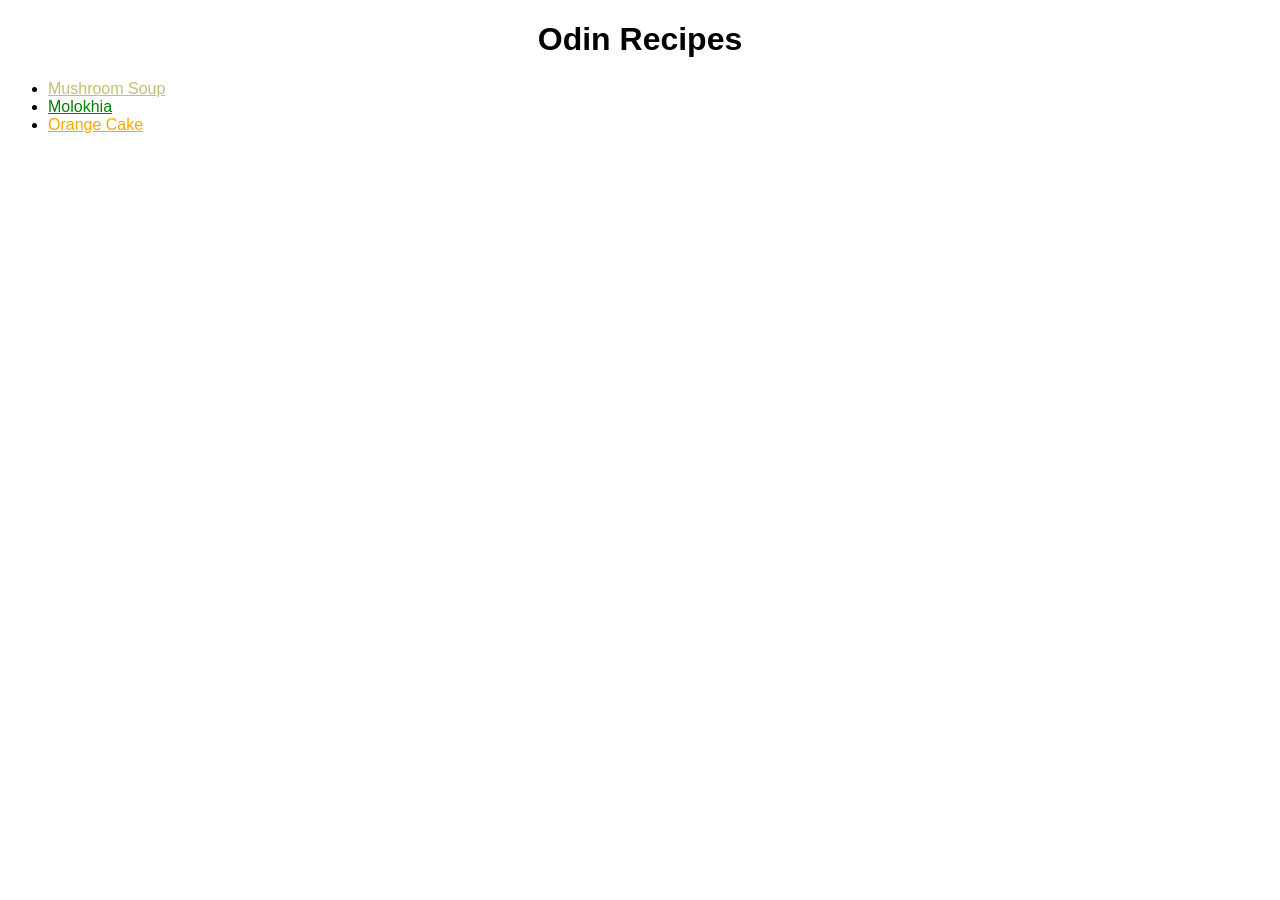
<file: index.html>
<!DOCTYPE html>
<html lang="en">
<head>
    <meta charset="UTF-8">
    <meta name="viewport" content="width=device-width, initial-scale=1.0">
    <title>Odin recipes</title>
    <link rel="stylesheet" href="./style.css">
</head>
<body>
    <!-- Main title -->
    <h1>Odin Recipes</h1>

    <!-- Recipes index -->
    <ul>
        <!-- Mushroom soup recipe -->
        <li><a class="text-yellow" href="./recipes/mushroom-soup.html">Mushroom Soup</a></li>
        <!-- Molokhia recipe -->
        <li><a class="text-green" href="./recipes/molokhia.html">Molokhia</a></li>
        <!-- Orange cake recipe -->
        <li><a class="text-orange" href="./recipes/orange-cake.html">Orange Cake</a></li>
    </ul>

</body>
</html>
</file>
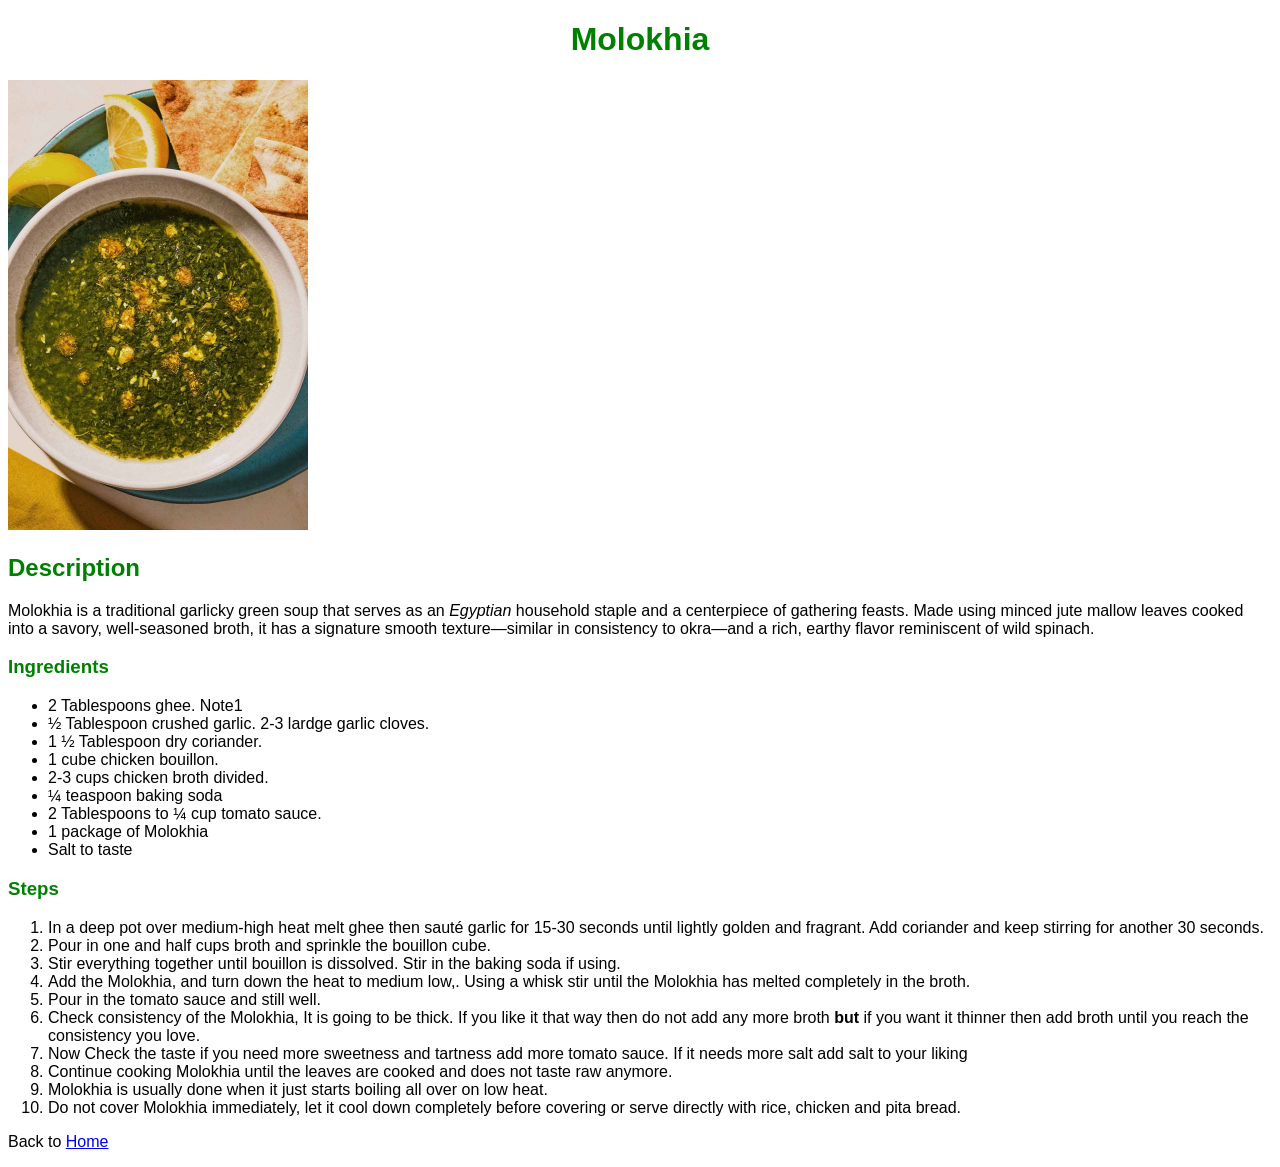
<file: recipes/molokhia.html>
<!DOCTYPE html>
<html lang="en">
<head>
    <meta charset="UTF-8">
    <meta name="viewport" content="width=device-width, initial-scale=1.0">
    <title>Molokhia</title>
    <link rel="stylesheet" href="../style.css">
</head>
<body>
    <!-- Recipe title -->
    <h1 class="text-green">Molokhia</h1>

    <!-- Image -->
    <img src="../images/molokhia.png" width="300" alt="bowl filled with molokhia with fried garlic covering it">

    <!-- Description -->
    <h2 class="text-green">Description</h2>
    <p>
        Molokhia is a traditional garlicky green soup that serves as an <em>Egyptian</em> household staple and a centerpiece of gathering feasts. 
        Made using minced jute mallow leaves cooked into a savory, 
        well-seasoned broth, it has a signature smooth texture—similar in consistency to okra—and a rich, 
        earthy flavor reminiscent of wild spinach.
    </p>

    <!-- Ingredients -->
    <h3 class="text-green">Ingredients</h3>
    
    <ul>
        <li>2 Tablespoons ghee. Note1</li>
        <li>&frac12; Tablespoon crushed garlic. 2-3 lardge garlic cloves.</li>
        <li>1 &frac12; Tablespoon dry coriander.</li>
        <li>1 cube chicken bouillon.</li>
        <li>2-3 cups chicken broth divided.</li>
        <li>&frac14; teaspoon baking soda</li>
        <li>2 Tablespoons to &frac14; cup tomato sauce.</li>
        <li>1 package of Molokhia</li>
        <li>Salt to taste</li>
    </ul>

    <!-- Steps -->
    <h3 class="text-green">Steps</h3>
    <ol>
        <li>In a deep pot over medium-high heat melt ghee then sauté garlic for 15-30 seconds until lightly golden and fragrant. Add coriander and keep stirring for another 30 seconds.</li>
        <li>Pour in one and half cups broth and sprinkle the bouillon cube.</li>
        <li>Stir everything together until bouillon is dissolved. Stir in the baking soda if using.</li>
        <li>Add the Molokhia, and turn down the heat to medium low,. Using a whisk stir until the Molokhia has melted completely in the broth.</li>
        <li>Pour in the tomato sauce and still well.</li>
        <li>Check consistency of the Molokhia, It is going to be thick. If you like it that way then do not add any more broth <strong>but</strong> if you want it thinner then add broth until you reach the consistency you love.</li>
        <li>Now Check the taste if you need more sweetness and tartness add more tomato sauce. If it needs more salt add salt to your liking</li>
        <li>Continue cooking Molokhia until the leaves are cooked and does not taste raw anymore.</li>
        <li>Molokhia is usually done when it just starts boiling all over on low heat.</li>
        <li>Do not cover Molokhia immediately, let it cool down completely before covering or serve directly with rice, chicken and pita bread.</li>
    </ol>

    <!-- Home link -->
    <p>Back to <a href="../index.html">Home</a></p>    
</body>
</html>
</file>
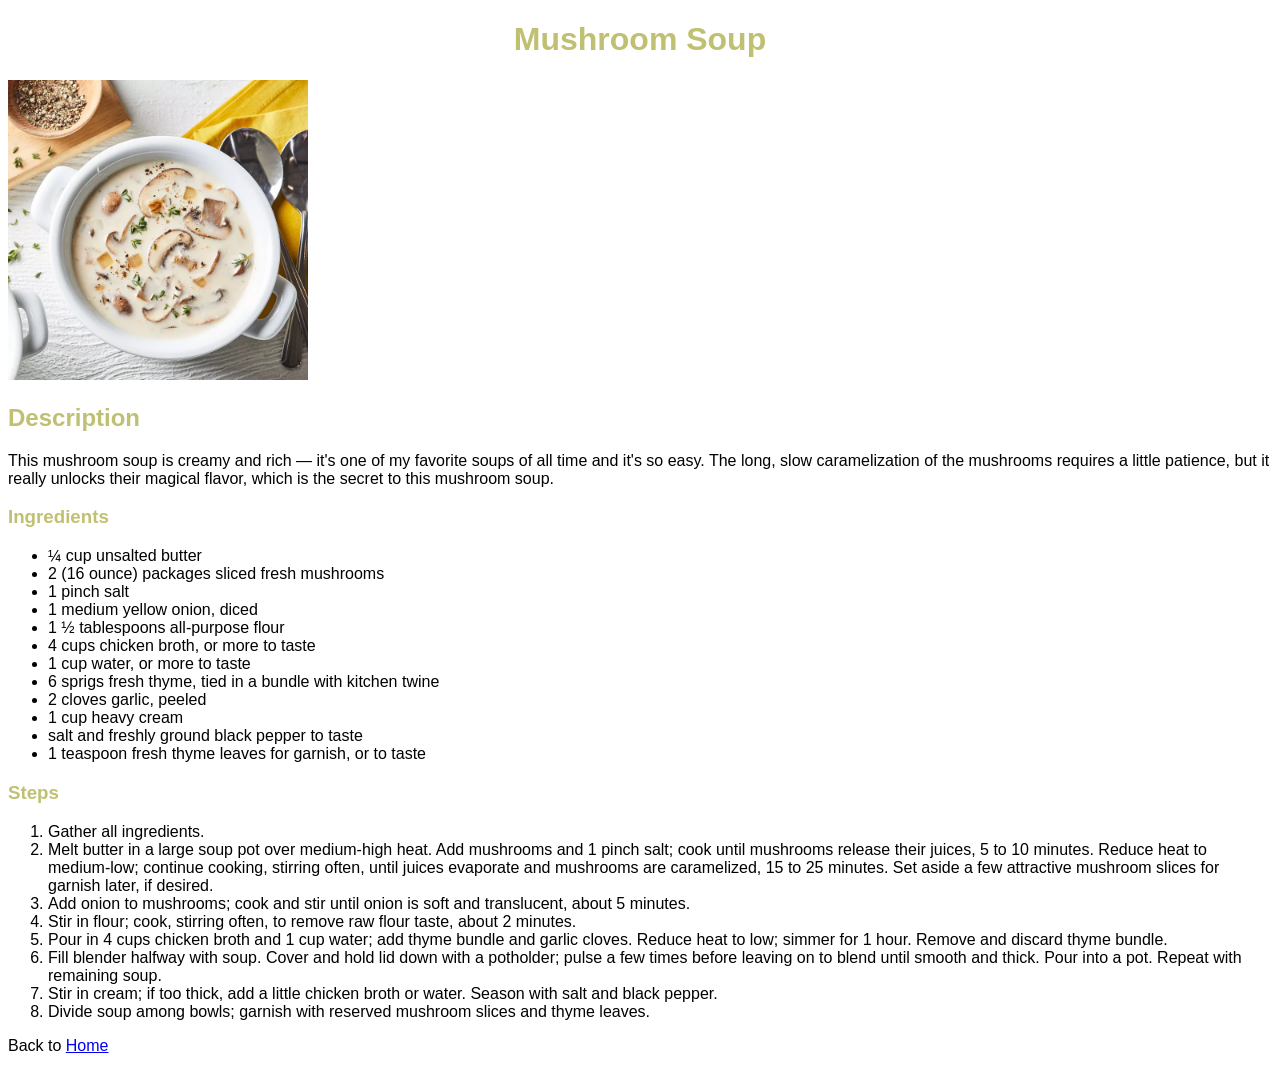
<file: recipes/mushroom-soup.html>
<!DOCTYPE html>
<html lang="en">
<head>
    <meta charset="UTF-8">
    <meta name="viewport" content="width=device-width, initial-scale=1.0">
    <title>Mushroom Soup</title>
    <link rel="stylesheet" href="../style.css">
</head>
<body>
    <!-- Recipe title -->
    <h1 class="text-yellow">Mushroom Soup</h1>

    <!-- Image -->
    <img src="../images/mushroom-soup.png" width="300" alt="bowl filled with mushroom soup with milk and herbs">

    <!-- Description -->
    <h2 class="text-yellow">Description</h2>
    <p>
        This mushroom soup is creamy and rich — it's one of my favorite soups of all time and it's so easy.
        The long, slow caramelization of the mushrooms requires a little patience,
        but it really unlocks their magical flavor, which is the secret to this mushroom soup.
    </p>

    <!-- Ingredients -->
    <h3 class="text-yellow">Ingredients</h3>
    <ul>
        <li>&frac14; cup unsalted butter</li>
        <li>2 (16 ounce) packages sliced fresh mushrooms</li>
        <li>1 pinch salt</li>
        <li>1 medium yellow onion, diced</li>
        <li>1 &frac12; tablespoons all-purpose flour</li>
        <li>4 cups chicken broth, or more to taste</li>
        <li>1 cup water, or more to taste</li>
        <li>6 sprigs fresh thyme, tied in a bundle with kitchen twine</li>
        <li>2 cloves garlic, peeled</li>
        <li>1 cup heavy cream</li>
        <li>salt and freshly ground black pepper to taste</li>
        <li>1 teaspoon fresh thyme leaves for garnish, or to taste</li>
    </ul>

    <!-- Steps -->
    <h3 class="text-yellow">Steps</h3>
    <ol>
        <li>Gather all ingredients.</li>
        <li>Melt butter in a large soup pot over medium-high heat. Add mushrooms and 1 pinch salt; cook until mushrooms release their juices, 5 to 10 minutes. Reduce heat to medium-low; continue cooking, stirring often, until juices evaporate and mushrooms are caramelized, 15 to 25 minutes. Set aside a few attractive mushroom slices for garnish later, if desired.</li>
        <li>Add onion to mushrooms; cook and stir until onion is soft and translucent, about 5 minutes.</li>
        <li>Stir in flour; cook, stirring often, to remove raw flour taste, about 2 minutes.</li>
        <li>Pour in 4 cups chicken broth and 1 cup water; add thyme bundle and garlic cloves. Reduce heat to low; simmer for 1 hour. Remove and discard thyme bundle.</li>
        <li>Fill blender halfway with soup. Cover and hold lid down with a potholder; pulse a few times before leaving on to blend until smooth and thick. Pour into a pot. Repeat with remaining soup.</li>
        <li>Stir in cream; if too thick, add a little chicken broth or water. Season with salt and black pepper.</li>
        <li>Divide soup among bowls; garnish with reserved mushroom slices and thyme leaves.</li>
    </ol>

    <!-- Home link -->
    <p>Back to <a href="../index.html">Home</a></p>    
</body>
</html>
</file>
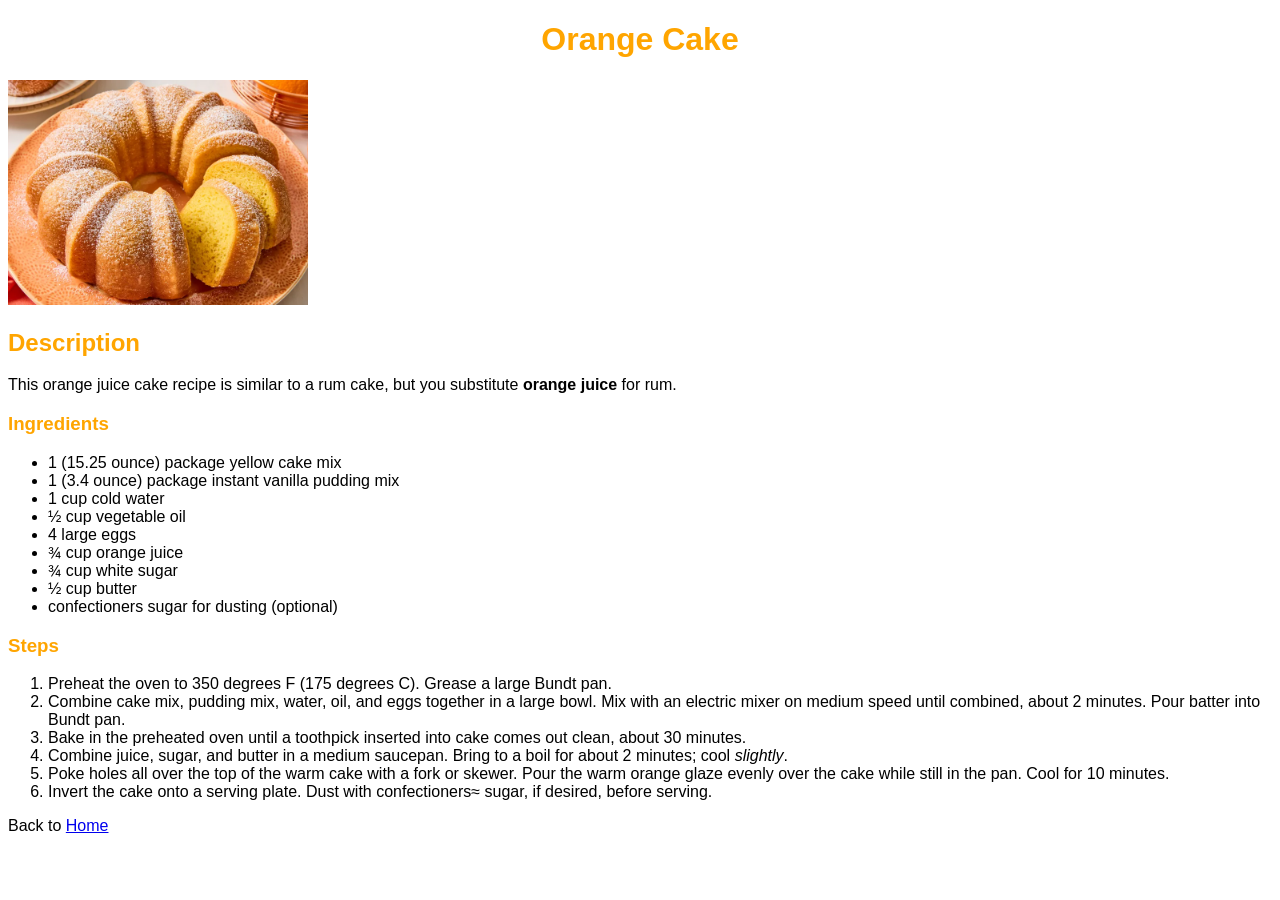
<file: recipes/orange-cake.html>
<!DOCTYPE html>
<html lang="en">
<head>
    <meta charset="UTF-8">
    <meta name="viewport" content="width=device-width, initial-scale=1.0">
    <title>Orange Cake</title>
    <link rel="stylesheet" href="../style.css">
</head>
<body>
    <!-- Recipe title -->
    <h1 class="text-orange">Orange Cake</h1>

    <!-- Image -->
    <img src="../images/orange-cake.png" width="300" alt="orange cake with sugar powder on top">

    <!-- Description -->
    <h2 class="text-orange">Description</h2>
    <p>This orange juice cake recipe is similar to a rum cake, but you substitute <strong>orange juice</strong> for rum.</p>

    <!-- Ingredients -->
    <h3 class="text-orange">Ingredients</h3>
    <ul>
        <li>1 (15.25 ounce) package yellow cake mix</li>
        <li>1 (3.4 ounce) package instant vanilla pudding mix</li>
        <li>1 cup cold water</li>
        <li>&frac12; cup vegetable oil</li>
        <li>4 large eggs</li>
        <li>&frac34; cup orange juice</li>
        <li>&frac34; cup white sugar</li>
        <li>&frac12; cup butter</li>
        <li>confectioners sugar for dusting (optional)</li>
    </ul>

    <!-- Steps -->
    <h3 class="text-orange">Steps</h3>
    <ol>
        <li>Preheat the oven to 350 degrees F (175 degrees C). Grease a large Bundt pan.</li>
        <li>Combine cake mix, pudding mix, water, oil, and eggs together in a large bowl. Mix with an electric mixer on medium speed until combined, about 2 minutes. Pour batter into Bundt pan.</li>
        <li>Bake in the preheated oven until a toothpick inserted into cake comes out clean, about 30 minutes.</li>
        <li>Combine juice, sugar, and butter in a medium saucepan. Bring to a boil for about 2 minutes; cool <em>slightly</em>.</li>
        <li>Poke holes all over the top of the warm cake with a fork or skewer. Pour the warm orange glaze evenly over the cake while still in the pan. Cool for 10 minutes.</li>
        <li>Invert the cake onto a serving plate. Dust with confectioners&ap; sugar, if desired, before serving.</li>
    </ol>

    <!-- Home link -->
    <p>Back to <a href="../index.html">Home</a></p>    
</body>
</html>
</file>
<file: style.css>
body {
  font-family: Verdana, Geneva, Tahoma, sans-serif;
}

h1 {
  text-align: center;
}

img {
  width: 300px;
}

.text-yellow{
  color: rgb(192, 192, 114);
}

.text-green{
  color: green;
}

.text-orange{
  color: orange;
}
</file>
